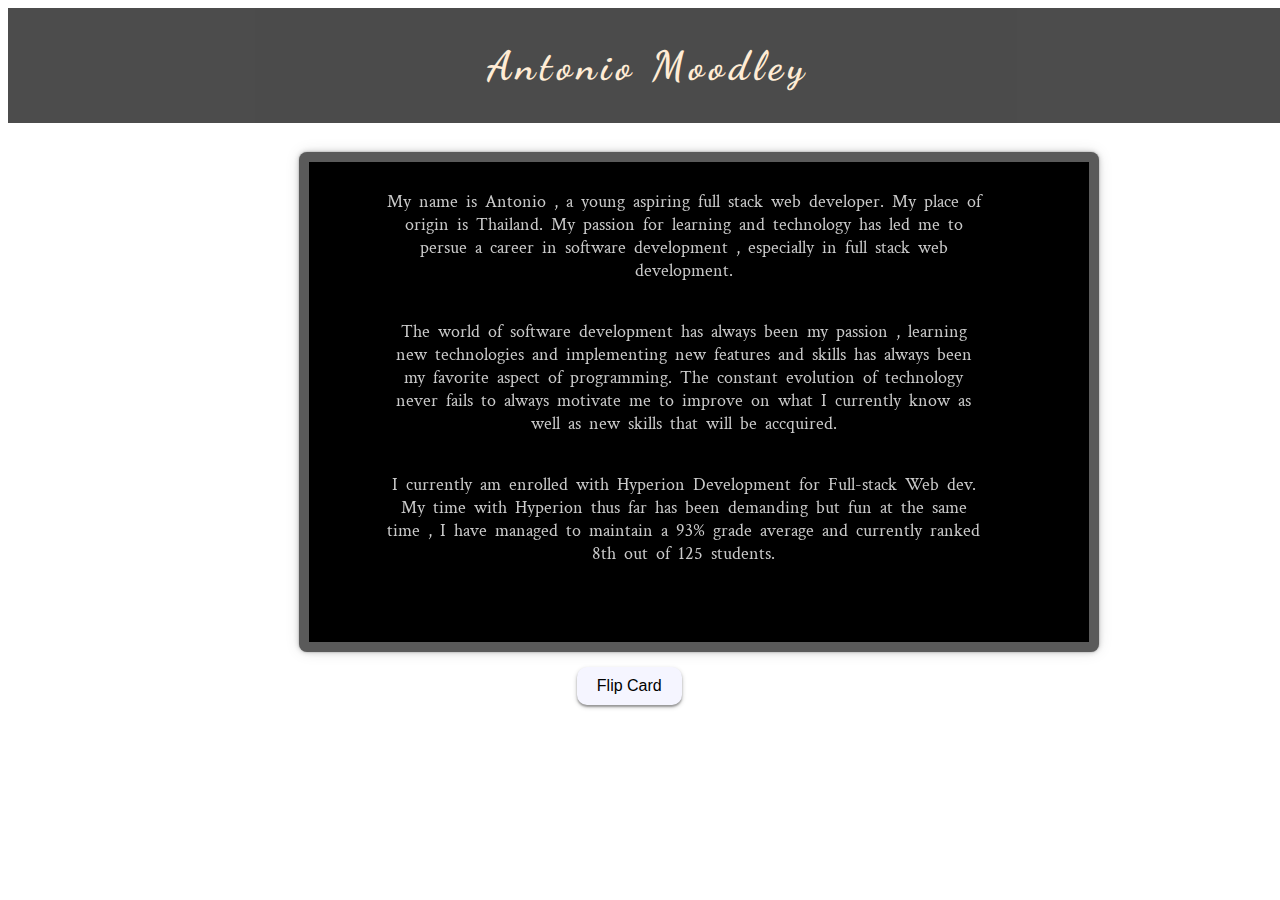
<file: index.html>
<!DOCTYPE html>
<html lang="en">

<head>
    <meta charset="UTF-8">
    <meta http-equiv="X-UA-Compatible" content="IE=edge">
    <meta name="viewport" content="width=device-width, initial-scale=1.0">
    <title> Antonio Moodley | Resume </title>
    <link rel="stylesheet" href="indexStyle.css" type="text/css">
    <link rel="preconnect" href="https://fonts.googleapis.com">
    <link rel="preconnect" href="https://fonts.gstatic.com" crossorigin>
    <link href="https://fonts.googleapis.com/css2?family=Dancing+Script:wght@400;500&display=swap" rel="stylesheet">
    <link rel="preconnect" href="https://fonts.googleapis.com">
    <link rel="preconnect" href="https://fonts.gstatic.com" crossorigin>
    <link
        href="https://fonts.googleapis.com/css2?family=Crimson+Text:ital@1&family=Dancing+Script:wght@400;500&display=swap"
        rel="stylesheet">
    
    <!-- Google tag (gtag.js) -->
<script async src="https://www.googletagmanager.com/gtag/js?id=G-024DRD21DW"></script>
<script>
  window.dataLayer = window.dataLayer || [];
  function gtag(){dataLayer.push(arguments);}
  gtag('js', new Date());

  gtag('config', 'G-024DRD21DW');
</script>
</head>

<body>

    <div class="main-header">

        <div class="header-text">

            <h2> Antonio Moodley </h2>

        </div>

    </div>

    <br>

    <div id="card">
        <div class="card-faces">
            <div class="card-front">
                <p> My name is Antonio , a young aspiring full stack web developer. My place of origin is Thailand.
                    My passion for learning and technology has led me to persue a career in software development ,
                    especially in full stack web development.
                </p>

                <p> The world of software development has always been my passion , learning new technologies and
                    implementing new features and skills has always been my favorite aspect of programming. The constant
                    evolution of technology never fails to always motivate me to improve on what I currently know as
                    well as new skills that will be accquired.</p>

                <p>
                    I currently am enrolled with Hyperion Development for Full-stack Web dev. My time with Hyperion thus
                    far has been demanding but fun at the same time , I have managed to maintain a 93% grade average and
                    currently ranked 8th out of 125 students.
                </p>


            </div>
            <div class="card-back">

                <p> My current skillset consist of the following:</p>
                <ul>
                    <li> Strong understanding in programming languages such as html , css , javascript , python.</li>
                    <li> Strong communication and problem solving skills </li>
                    <li> certified fortinet NSE 1,2,3</li>
                    <li> VMTSP , VMSP , VMXP certified</li>
                </ul>

                <br>

                <p> I have a total of one year experience in creating websites with platforms such as wix , wordpress
                    and bootstrap studio , I also worked at Sumo Tech for maintenance and redesign of the website: <a
                        href="https://sumotech.co.za/"> Sumo Tech </a> </p>

                <p> I have also worked on a project with Hyperion development , we have been tasked with developing and
                    creating a online store with an functioning shopping cart with only javascript as well as jQuery <a
                        href="https://github.com/Antonio020708/Shoe_Athena_Store"> Click here to see the project</a>
                </p>

                <p>Contact details:</p>
                <p> Email: antoniomoodley4@gmail.com </p>
                <p> Cell: 081-205-9182 </p>

            </div>
        </div>
    </div>

    <button onclick="flipCard(event)">
        Flip Card

    </button>

    <script type="text/javascript" src="resume.js"> </script>
</body>

</html>
</file>
<file: indexStyle.css>
.header-text {

    position: absolute;
    text-align: center;
    font-family: 'Dancing Script', cursive;
    background-color: black;
    opacity: 0.7;
    color: bisque;
    font-size: 27px;
    letter-spacing: 5px;
    width: 100%;
}

body {

    background-image: url("https://i.pinimg.com/originals/be/11/87/be11876145fe45d46ee20adc2d56edcf.jpg");
    background-size: cover;

}

#card {
    background-color: transparent;
    width: 800px;
    height: 500px;
    perspective: 1500px;
    justify-items: center;
    margin-left:23%;
    margin-top:10%;
   
}

.card-faces {
    position: relative;
    width: 100%;
    height: 100%;
    text-align: center;
    transition: transform 1s cubic-bezier(.43, .04, .57, .98);
    transform-style: preserve-3d;
}

.flip {
    transform: rotateY(180deg);
}


.card-front,
.card-back {
    position: absolute;
    width: 100%;
    height: 100%;
    -webkit-backface-visibility: hidden;
    backface-visibility: hidden;
    border-radius: 8px;
    box-sizing: border-box;
    box-shadow: 0 0 15px rgba(0, 0, 0, 0.1),
        0 0 6px rgba(0, 0, 0, 0.2),
        0 0 2px rgba(0, 0, 0, 0.3);
}


.card-front {
    background-color: rgb(0, 0, 0);
    color: rgb(202, 202, 202);
    border: 10px solid rgba(255, 255, 255, 0.351);
}


.card-back {
    background-color: rgb(0, 0, 0);
    color: white;
    transform: rotateY(180deg);
    border: 10px solid rgb(255, 255, 255);
}

button {
    cursor: pointer;
    padding: 10px 20px;
    border-radius: 10px;
    border: none;
    background: rgb(245, 245, 255);
    box-shadow: 0 2px 5px rgba(0, 0, 0, 0.2),
        0 2px 2px rgba(0, 0, 0, 0.3);
    font-size: 1rem;
    margin-left:45%;
    margin-top:15px;
   
}

button:hover {
    background: rgb(235, 235, 245);
}

.material-symbols-outlined {
    vertical-align: middle;
}

.card-front>p{

    max-width:600px;
    text-align: center;
    margin-left:75px;
    font-family: 'Crimson Text', serif;
    font-size:18px;
    padding-bottom:10px;
    padding-top:10px;
    word-spacing: 4px;
}

.card-back>p{

    max-width:600px;
    text-align: center;
    margin-left:75px;
    font-family: 'Crimson Text', serif;
    font-size:18px;
    word-spacing: 4px;
}
</file>
<file: Antonio_resume-main/indexStyle.css>
.header-text {

    position: absolute;
    text-align: center;
    font-family: 'Dancing Script', cursive;
    background-color: black;
    opacity: 0.7;
    color: bisque;
    font-size: 27px;
    letter-spacing: 5px;
    width: 100%;
}

body {

    background-image: url("https://i.pinimg.com/originals/be/11/87/be11876145fe45d46ee20adc2d56edcf.jpg");
    background-size: cover;

}

#card {
    background-color: transparent;
    width: 800px;
    height: 500px;
    perspective: 1500px;
    justify-items: center;
    margin-left:23%;
    margin-top:10%;
   
}

.card-faces {
    position: relative;
    width: 100%;
    height: 100%;
    text-align: center;
    transition: transform 1s cubic-bezier(.43, .04, .57, .98);
    transform-style: preserve-3d;
}

.flip {
    transform: rotateY(180deg);
}


.card-front,
.card-back {
    position: absolute;
    width: 100%;
    height: 100%;
    -webkit-backface-visibility: hidden;
    backface-visibility: hidden;
    border-radius: 8px;
    box-sizing: border-box;
    box-shadow: 0 0 15px rgba(0, 0, 0, 0.1),
        0 0 6px rgba(0, 0, 0, 0.2),
        0 0 2px rgba(0, 0, 0, 0.3);
}


.card-front {
    background-color: rgb(0, 0, 0);
    color: rgb(202, 202, 202);
    border: 10px solid rgba(255, 255, 255, 0.351);
}


.card-back {
    background-color: rgb(0, 0, 0);
    color: white;
    transform: rotateY(180deg);
    border: 10px solid rgb(255, 255, 255);
}

button {
    cursor: pointer;
    padding: 10px 20px;
    border-radius: 10px;
    border: none;
    background: rgb(245, 245, 255);
    box-shadow: 0 2px 5px rgba(0, 0, 0, 0.2),
        0 2px 2px rgba(0, 0, 0, 0.3);
    font-size: 1rem;
    margin-left:45%;
    margin-top:15px;
   
}

button:hover {
    background: rgb(235, 235, 245);
}

.material-symbols-outlined {
    vertical-align: middle;
}

.card-front>p{

    max-width:600px;
    text-align: center;
    margin-left:75px;
    font-family: 'Crimson Text', serif;
    font-size:18px;
    padding-bottom:10px;
    padding-top:10px;
    word-spacing: 4px;
}

.card-back>p{

    max-width:600px;
    text-align: center;
    margin-left:75px;
    font-family: 'Crimson Text', serif;
    font-size:18px;
    word-spacing: 4px;
}
</file>
